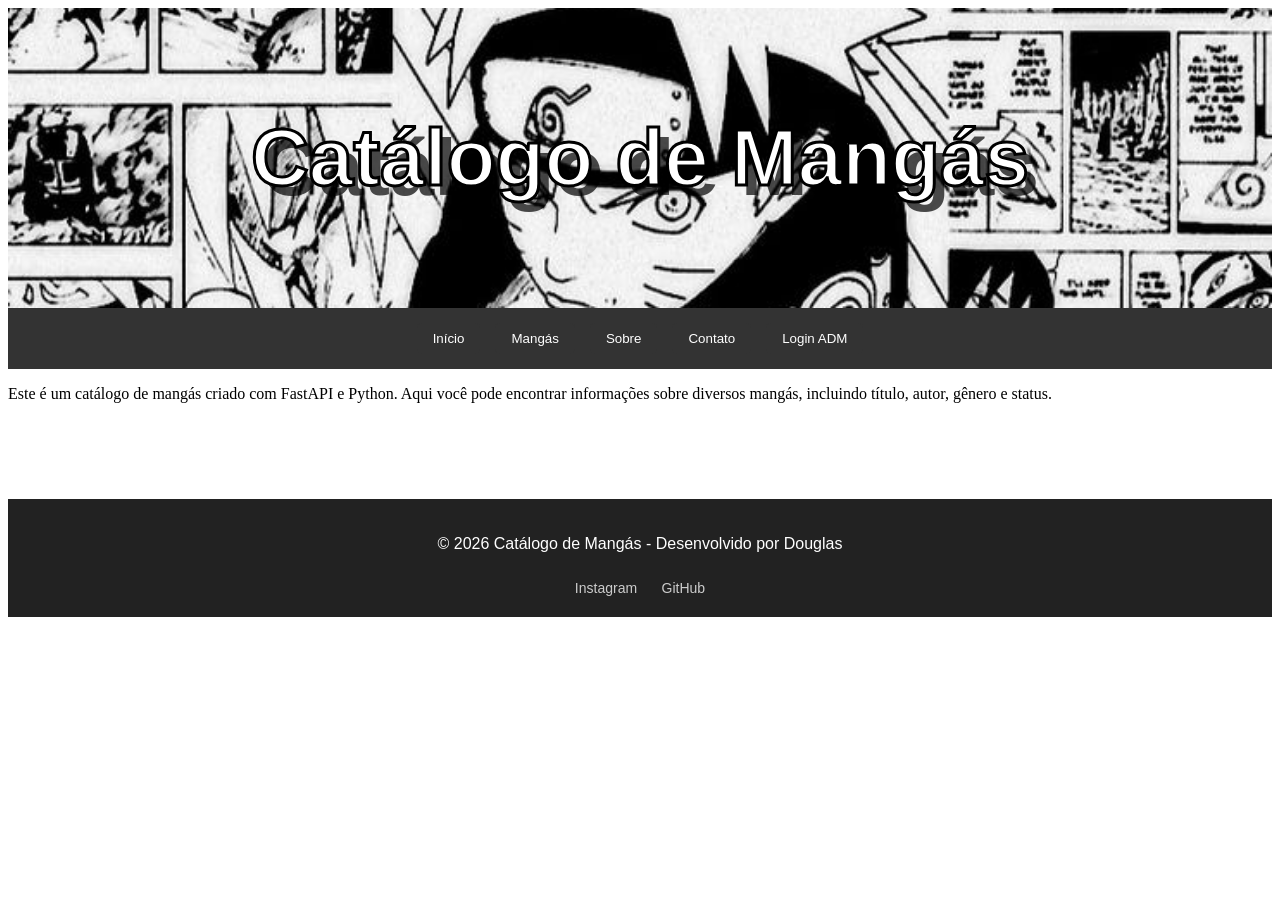
<file: index.html>
<!DOCTYPE html>
<html lang="pt-br">
<head>
    <meta charset="UTF-8">
    <meta name="viewport" content="width=device-width, initial-scale=1.0">
    <title>Document</title>
    <link rel="stylesheet" href="style.css">
</head>

<header class="banner-container">
    <h1>Catálogo de Mangás</h1>
</header>

<nav> 
 <button onclick="window.location.href='index.html'" id="inicio">Início</button> 
    <button onclick="window.location.href='mangas.html'" id="mangas">Mangás</button> 
    <button onclick="window.location.href='sobre.html'" id="sobre">Sobre</button>
    <button onclick="window.location.href='contato.html'" id="contato">Contato</button>
   <button id="btn-login-adm">Login ADM</button>
    <button onclick="window.location.href='admin.html'" id="cadastro">Cadastro</button> 
    
</nav>

<body>

    <p>Este é um catálogo de mangás criado com FastAPI e Python. 
        Aqui você pode encontrar informações sobre diversos mangás, incluindo título, autor, gênero e status.

    </p>
   
  <div id="carrossel-mangas" class="carrossel">
    
</div>
</body>
<footer>
    <div class="footer-content">
        <p>&copy; 2026 Catálogo de Mangás - Desenvolvido por Douglas</p>
        <div class="social-links">
            <a href="#">Instagram</a>
            <a href="#">GitHub</a>
        </div>
    </div>
</footer>
<script src="script.js"></script>
</html>
</file>
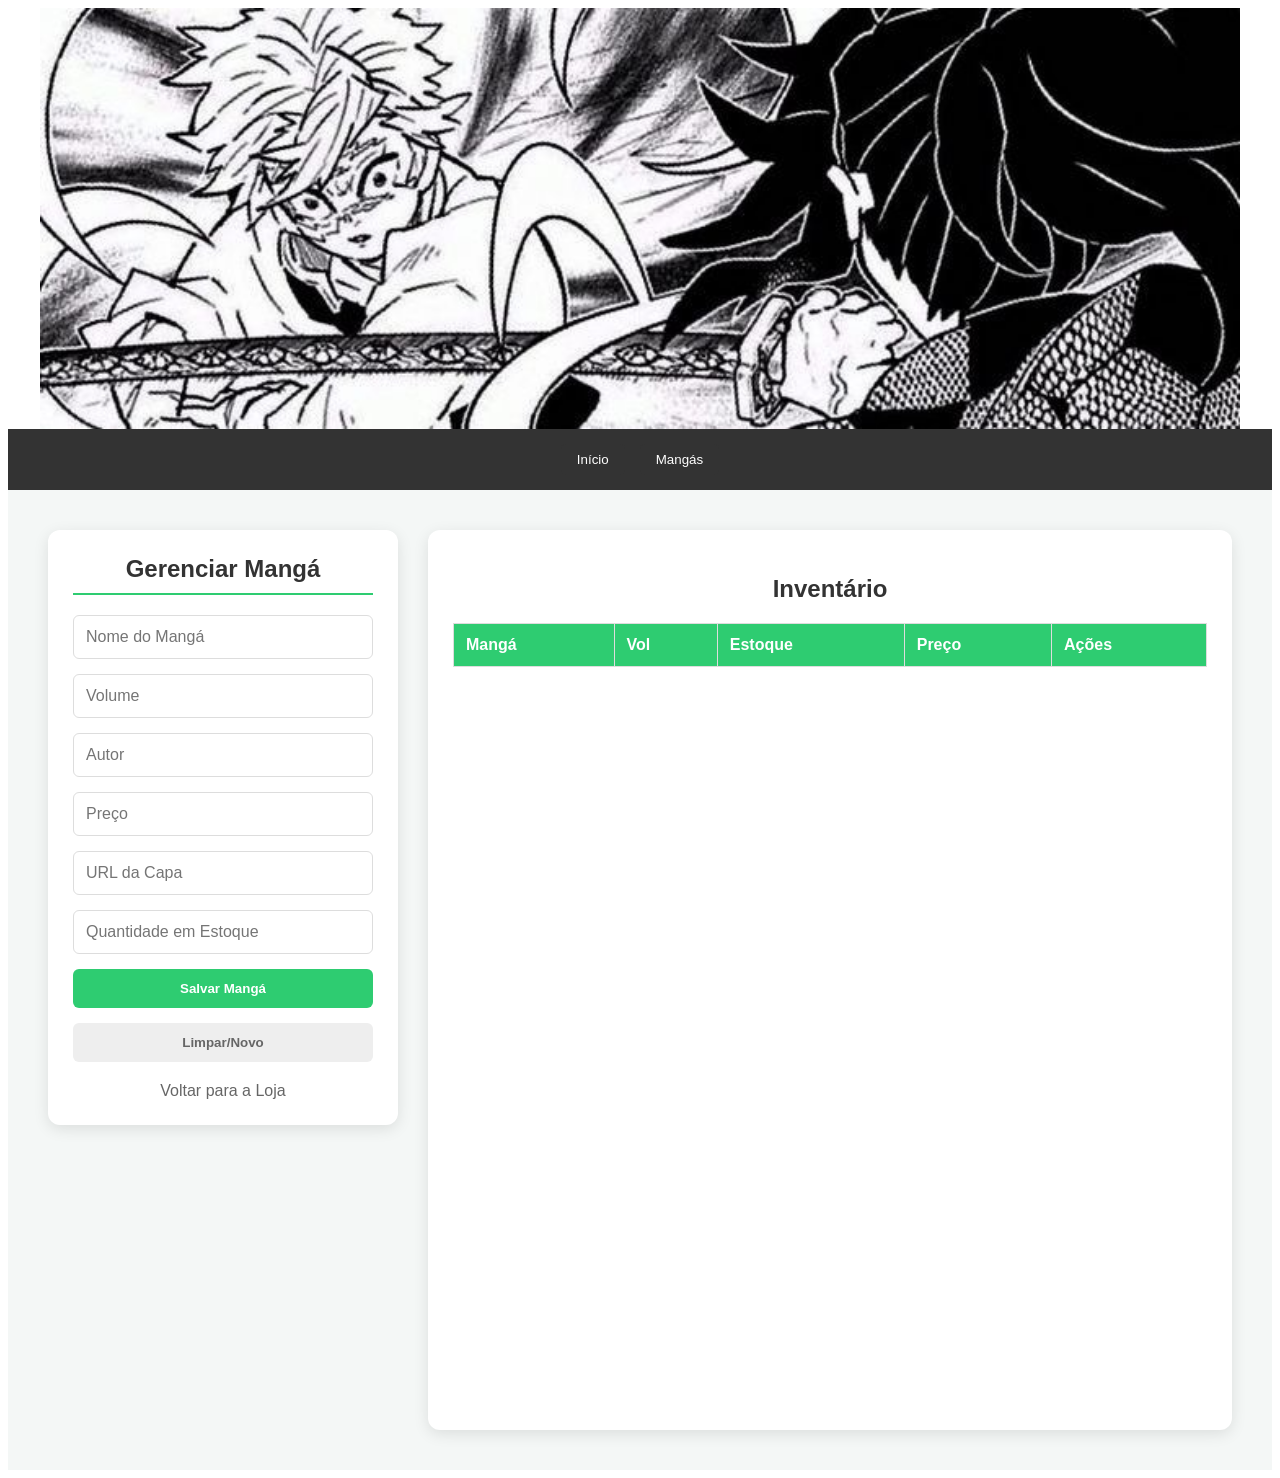
<file: admin.html>
<!DOCTYPE html>
<html lang="pt-br">
<head>
    <meta charset="UTF-8">
    <meta name="viewport" content="width=device-width, initial-scale=1.0">
    <title>Document</title>
    <link rel="stylesheet" href="admin.css">
</head>
<header>
    <a href="index.html" target="_self">
        <img src="assets/banners/banner_adm.jpg" alt="Banner do Mangá">
    </a>
</header>

<nav> 
    <button onclick="window.location.href='index.html'" id="inicio">Início</button> 
    <button id="mangas">Mangás</button> 
  
</nav>

<body>
<div class="admin-container">
    <section class="form-section">
        <h2>Gerenciar Mangá</h2>
        <form id="admin-form">
            <input type="hidden" id="manga-id"> <!-- Campo invisível para saber se estamos editando -->
            <input type="text" id="nome" placeholder="Nome do Mangá" required>
            <input type="number" id="volume" placeholder="Volume" required>
            <input type="text" id="autor" placeholder="Autor" required>
            <input type="number" id="preco" placeholder="Preço" step="0.01" required>
            <input type="text" id="capa" placeholder="URL da Capa">
            <input type="number" id="estoque" placeholder="Quantidade em Estoque" required>
            <button type="submit" id="btn-salvar">Salvar Mangá</button>
            <button type="button" id="btn-limpar">Limpar/Novo</button>
        </form>
        <a href="index.html">Voltar para a Loja</a>
    </section>

    <section class="list-section">
        <h2>Inventário</h2>
        <table>
            <thead>
                <tr>
                    <th>Mangá</th>
                    <th>Vol</th>
                    <th>Estoque</th>
                    <th>Preço</th>
                    <th>Ações</th>
                </tr>
            </thead>
            <tbody id="tabela-mangas">
                <!-- O JS vai preencher isso aqui -->
            </tbody>
        </table>
    </section>
</div>
</body>
<script src="admin.js"></script>
</html>
</file>
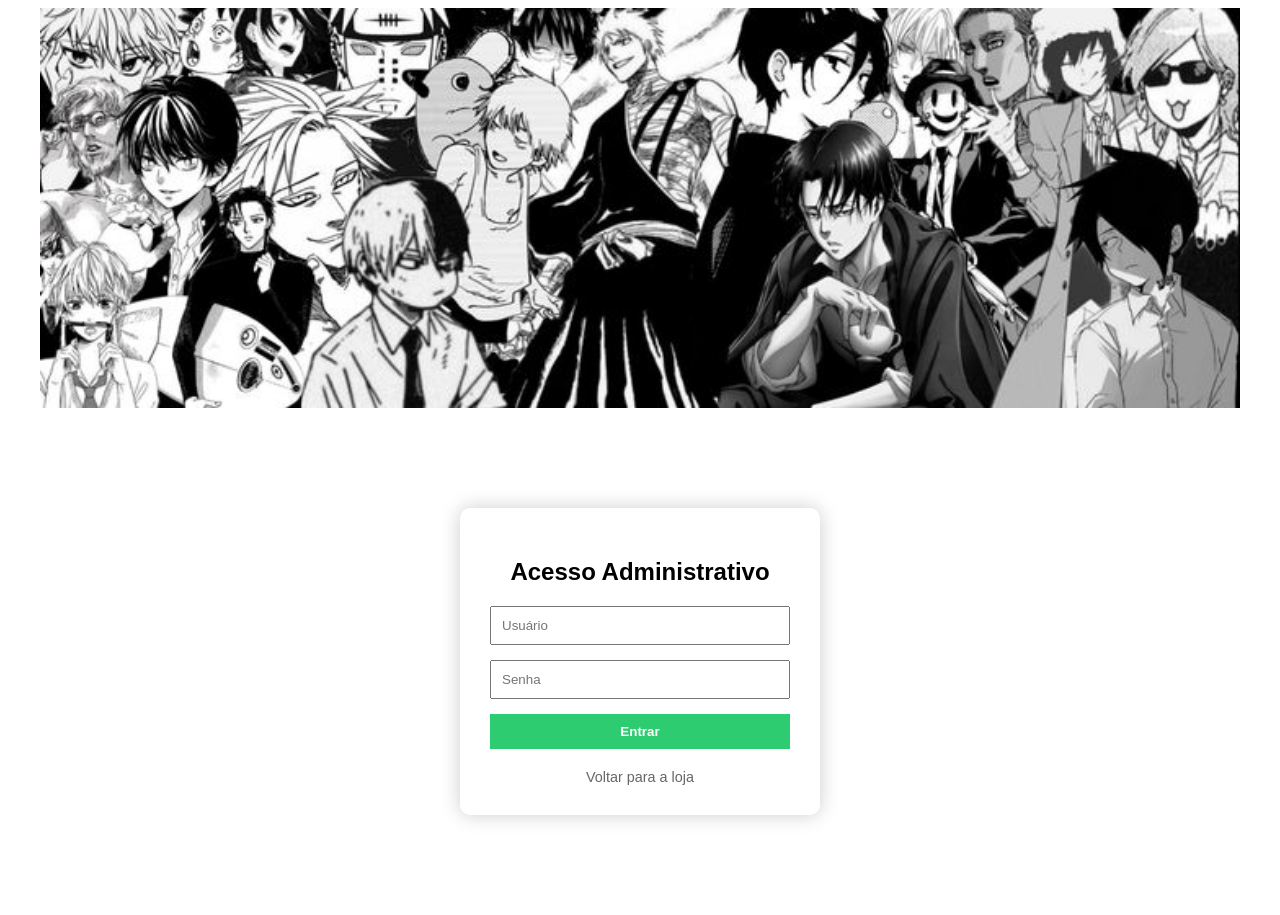
<file: login.html>
<!DOCTYPE html>
<html lang="pt-br">
<head>
    <meta charset="UTF-8">
    <title>Login ADM - Catálogo de Mangás</title>
    <link rel="stylesheet" href="style.css">
</head>
<header>
    <a href="index.html" target="_self">
        <img src="assets/banners/banner_mix.jpg" alt="Banner do Mangá">
    </a>
</header>
<body>
    <div class="login-container">
        <h2>Acesso Administrativo</h2>
        <form id="login-form">
            <input type="text" id="usuario" placeholder="Usuário" required>
            <input type="password" id="senha" placeholder="Senha" required>
            <button type="submit">Entrar</button>
        </form>
        <p id="erro-login" style="color: red; display: none;">Usuário ou senha incorretos!</p>
        <a href="index.html">Voltar para a loja</a>
    </div>
    <script src="login.js"></script>
</body>
</html>
</file>
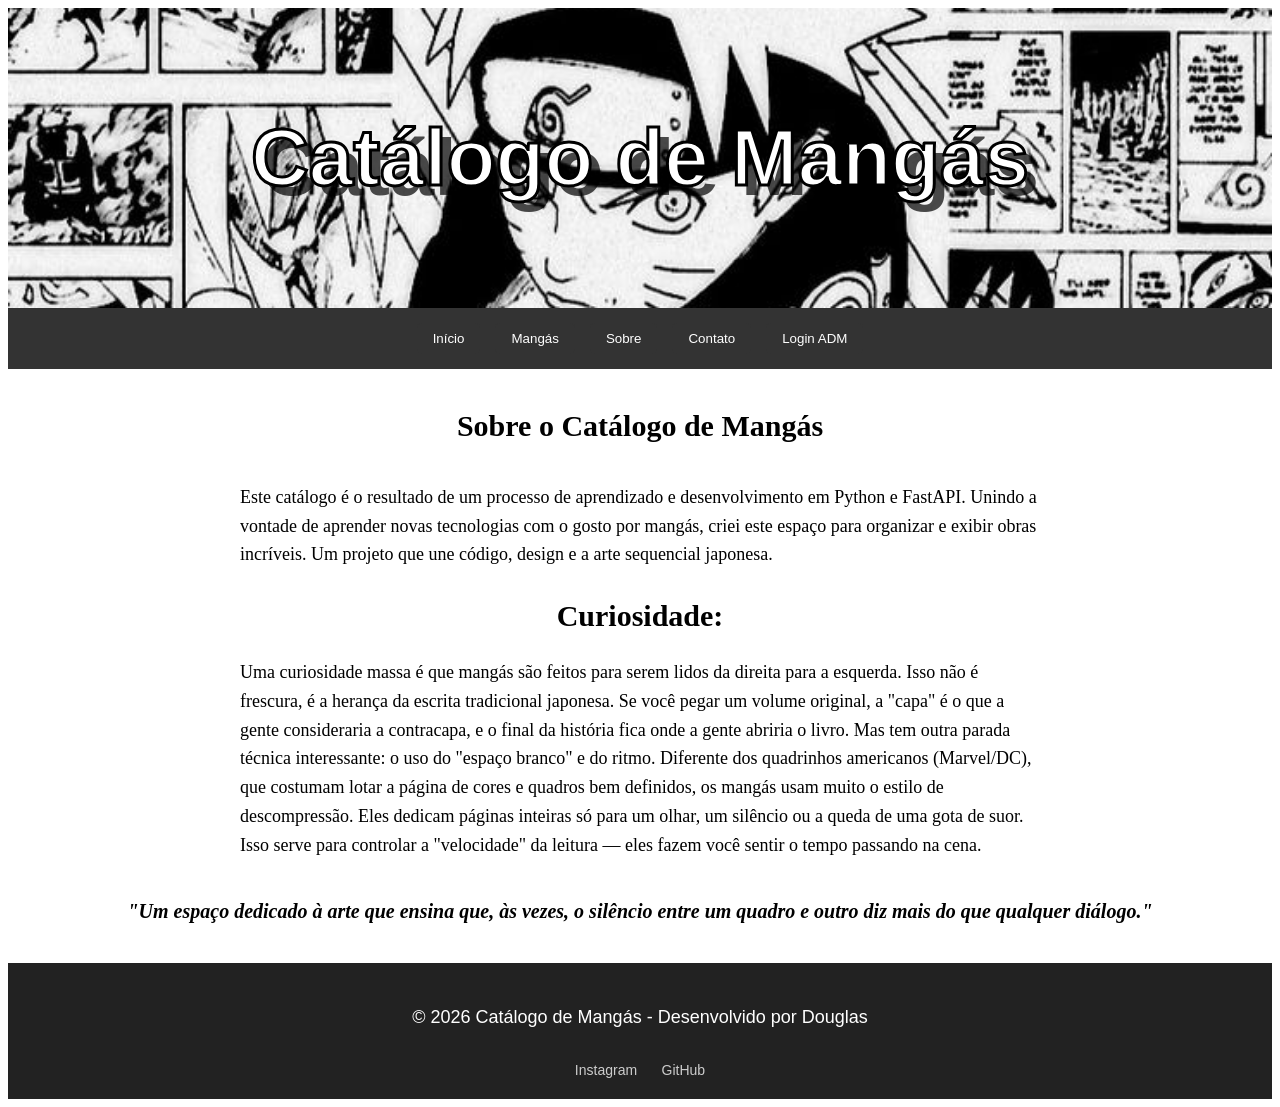
<file: sobre.html>
<!DOCTYPE html>
<html lang="pt-br">
<head>
    <meta charset="UTF-8">
    <meta name="viewport" content="width=device-width, initial-scale=1.0">
    <title>Document</title>
    <link rel="stylesheet" href="style.css">
    <style>
       
        p {
            max-width: 800px;
            margin: 20px auto;
            line-height: 1.6;
            font-size: 18px;
        }

        h2 {
            color: #000000;
            margin-top: 30px;
            text-align: center;
            font-size: 30px;
        }

        h3 {
            font-style: italic;
            color: #000000;            
            margin-top: 40px;
            text-align: center;
            font-size: 20px;
        }

        h4 {
            color: #000000;
            margin-top: 20px auto;
            text-align: center;
            font-size: 30px;
        }



    </style>
</head>

<header class="banner-container">
    <h1>Catálogo de Mangás</h1>
</header>

<nav> 
    <button onclick="window.location.href='index.html'" id="inicio">Início</button> 
    <button onclick="window.location.href='mangas.html'" id="mangas">Mangás</button> 
    <button onclick="window.location.href='sobre.html'" id="sobre">Sobre</button>
    <button onclick="window.location.href='contato.html'" id="contato">Contato</button>
   <button id="btn-login-adm">Login ADM</button>
    <button onclick="window.location.href='admin.html'" id="cadastro">Cadastro</button> 
    
</nav>

<body>
<h4>Sobre o Catálogo de Mangás</h4>
    <p>
        Este catálogo é o resultado de um processo de aprendizado e desenvolvimento em Python e FastAPI. 
        Unindo a vontade de aprender novas tecnologias com o gosto por mangás, criei este espaço para organizar 
        e exibir obras incríveis. Um projeto que une código, design e a arte sequencial japonesa.
    </p>
   <h2>Curiosidade:</h2>
    <p>
        Uma curiosidade massa é que mangás são feitos para serem lidos da direita para a esquerda. 
        Isso não é frescura, é a herança da escrita tradicional japonesa. Se você pegar um volume original, 
        a "capa" é o que a gente consideraria a contracapa, e o final da história fica onde a gente abriria o 
        livro. Mas tem outra parada técnica interessante: o uso do "espaço branco" e do ritmo. Diferente dos 
        quadrinhos americanos (Marvel/DC), que costumam lotar a página de cores e quadros bem definidos, os 
        mangás usam muito o estilo de descompressão. Eles dedicam páginas inteiras só para um olhar, 
        um silêncio ou a queda de uma gota de suor. Isso serve para controlar a "velocidade" da leitura — eles 
        fazem você sentir o tempo passando na cena.
    </p>

    <h3>"Um espaço dedicado à arte que ensina que, às vezes, o silêncio entre um quadro e outro diz mais do que qualquer diálogo."</h3>
    
  
    
</div>
</body>
<footer>
    <div class="footer-content">
        <p>&copy; 2026 Catálogo de Mangás - Desenvolvido por Douglas</p>
        <div class="social-links">
            <a href="#">Instagram</a>
            <a href="#">GitHub</a>
        </div>
    </div>
</footer>
<script src="script.js"></script>
</html>
</file>
<file: style.css>
header img {
    width: 100%;      /* Faz a imagem ocupar toda a largura da tela */
    max-width: 1200px; /* Impede que ela fique gigante em monitores muito largos */
    height: auto;     /* Mantém a proporção da imagem para não achatar */
    display: block;   /* Remove aquele espacinho branco que fica embaixo da imagem */
    margin: 0 auto;   /* Centraliza a imagem na página */
}

.banner-container {
    background-image: url('assets/banners/banner_naruto.jpg');
    background-size: cover;       /* Faz a imagem preencher tudo sem distorcer */
    background-position: center;  /* Centraliza a imagem */
    height: 300px;               /* Define a altura do seu banner */
    display: flex;               /* Ativa o Flexbox */
    justify-content: center;       /* Centraliza o texto horizontalmente */
    align-items: center;          /* Centraliza o texto verticalmente */
    color: rgb(255, 255, 255);                 /* Cor do texto para contrastar com a imagem */
    -webkit-text-stroke: #000000 3px; /* Contorno preto para o texto */
    text-shadow: 10px 10px  rgba(0, 0, 0, 0.7); /* Sombra para o texto não sumir na imagem */
    font-size: 40px;          /* Tamanho do texto */
    font-family: 'Segoe UI', Tahoma, Geneva, Verdana, sans-serif; /* Fonte do texto */
}

nav {
    display: flex;            /* Ativa o modo "flexível" */
    justify-content: center; /* Centraliza os botões na horizontal */
    gap: 15px;                /* Cria um espaço igual entre cada botão */
    background-color: #333;   /* Um cinza escuro para dar contraste */
    padding: 15px;            /* Espaço interno para a barra não ficar "apertada" */
}

nav button {
    padding: 8px 16px;        /* Deixa o botão mais gordinho e confortável */
    cursor: pointer;          /* Faz a setinha virar a "mãozinha" ao passar o mouse */
    border: none;             /* Tira aquela borda padrão feia do navegador */
    border-radius: 5px;       /* Arredonda levemente as pontas */
    background-color: #333;   /* Cor de fundo do botão */
    transition: 0.3s;        /* Faz a mudança de cor ser suave, não instantânea */
    color: white;              /* Cor do texto do botão */ 
}

nav button:hover {
    background-color: #ccc;  /* Muda a cor quando você passa o mouse por cima */
    color: #000000;              /* Muda a cor do texto para dar contraste */
}

#form-cadastro {
    background-color: #f4f4f4;
    padding: 20px;
    margin: 20px auto;
    width: 300px;
    border-radius: 10px;
    box-shadow: 0px 4px 10px rgba(0,0,0,0.1);
    text-align: center;
}

#manga-form input {
    display: block;
    width: 100%;
    margin-bottom: 10px;
    padding: 8px;
    box-sizing: border-box; /* Garante que o padding não estoure a largura */
}

button.btn.btn-primary{
  background-color: #4CAF50;
  border: none;
  color: white;
  padding: 15px 32px;
  text-align: center;
  text-decoration: none;
  display: inline-block;
  font-size: 16px;
  margin: 4px 2px;
  cursor: pointer;
}

.carrossel {
    display: flex;
    overflow-x: auto;
    gap: 20px;
    padding: 20px;
}

/* O Card do Mangá */
.manga-card {
    min-width: 180px;
    background-color: #fff;
    border-radius: 10px;
    box-shadow: 0 4px 8px rgba(0,0,0,0.1);
    text-align: center;
    padding: 10px;
    transition: transform 0.3s;
    color: #333; /* Cor do texto */
}

.manga-card:hover {
    transform: translateY(-10px); /* Sobe um pouquinho ao passar o mouse */
}

.manga-card img {
    width: 100%;
    height: 220px;
    object-fit: cover;
    border-radius: 8px;
}

.manga-card h3 {
    font-size: 1.1rem;
    margin: 10px 0 5px 0;
}

.manga-card p {
    font-size: 0.9rem;
    margin: 2px 0;
    color: #666;
}

.manga-card .preco {
    font-weight: bold;
    color: #2ecc71; /* Verde para o preço */
    font-size: 1.1rem;
    margin-top: 5px !important;
}

.login-container {
    width: 300px;
    margin: 100px auto;
    padding: 30px;
    background: #fff;
    border-radius: 10px;
    box-shadow: 0 0 20px rgba(0,0,0,0.2);
    text-align: center;
    font-family: sans-serif;
}

.login-container input {
    display: block;
    width: 100%;
    margin-bottom: 15px;
    padding: 10px;
    box-sizing: border-box;
}

.login-container button {
    width: 100%;
    padding: 10px;
    background-color: #2ecc71;
    color: white;
    border: none;
    cursor: pointer;
    font-weight: bold;
}

.login-container button:hover {
    background-color: #27ae60;
}

/* Estilizando o link de voltar */
.login-container a {
    display: block;           /* Faz ele ocupar a linha toda */
    margin-top: 20px;          /* Dá um espaço do botão de entrar */
    color: #666;               /* Cor cinza para ser discreto */
    text-decoration: none;     /* Remove aquele sublinhado feio */
    font-size: 0.9rem;
    transition: color 0.3s;    /* Suaviza a cor quando passa o mouse */
}

.login-container a:hover {
    color: #333;               /* Escurece um pouco no hover */
    text-decoration: underline; /* O sublinhado volta só no hover para dar feedback */
}

footer {
    background-color: #222; /* Cor escura para contrastar */
    color: white;
    text-align: center;
    padding: 20px 0;
    margin-top: 40px; /* Dá um espaço entre o conteúdo e o rodapé */
    font-family: Arial, sans-serif;
}

.footer-content {
    display: flex;
    flex-direction: column;
    align-items: center;
    gap: 10px;
}

.social-links a {
    color: #ccc;
    margin: 0 10px;
    text-decoration: none;
    font-size: 14px;
}

.social-links a:hover {
    color: white;
}
</file>
<file: admin.css>
header img {
    width: 100%;      /* Faz a imagem ocupar toda a largura da tela */
    max-width: 1200px; /* Impede que ela fique gigante em monitores muito largos */
    height: auto;     /* Mantém a proporção da imagem para não achatar */
    display: block;   /* Remove aquele espacinho branco que fica embaixo da imagem */
    margin: 0 auto;   /* Centraliza a imagem na página */
}

nav {
    display: flex;            /* Ativa o modo "flexível" */
    justify-content: center; /* Centraliza os botões na horizontal */
    gap: 15px;                /* Cria um espaço igual entre cada botão */
    background-color: #333;   /* Um cinza escuro para dar contraste */
    padding: 15px;            /* Espaço interno para a barra não ficar "apertada" */
}

nav button {
    padding: 8px 16px;        /* Deixa o botão mais gordinho e confortável */
    cursor: pointer;          /* Faz a setinha virar a "mãozinha" ao passar o mouse */
    border: none;             /* Tira aquela borda padrão feia do navegador */
    border-radius: 5px;       /* Arredonda levemente as pontas */
    background-color: #333;   /* Cor de fundo do botão */
    transition: 0.3s;        /* Faz a mudança de cor ser suave, não instantânea */
    color: white;              /* Cor do texto do botão */ 
}

nav button:hover {
    background-color: #ccc;  /* Muda a cor quando você passa o mouse por cima */
    color: #000000;              /* Muda a cor do texto para dar contraste */
}

 /* Layout Principal do Admin */
.admin-container {
    display: grid;
    grid-template-columns: 350px 1fr; /* Formulário fixo na esquerda, tabela expande na direita */
    gap: 30px;
    padding: 40px;
    font-family: 'Segoe UI', Tahoma, Geneva, Verdana, sans-serif;
    background-color: #f4f7f6;
    min-height: 100vh;
}
.admin-container a {
    color: #666;            /* Muda a cor do azul para cinza */
    text-decoration: none;  /* Remove o sublinhado */
    text-align: center;     /* Centraliza o texto */
    display: inline-block; /* Permite que a margem funcione */
    margin-top: 20px;      /* Ajuste esse valor até ficar na altura que você quer */
    color: #666;
    text-decoration: none;
}

.admin-container a:hover {
    color: #333;               /* Escurece um pouco no hover */
    text-decoration: underline; /* O sublinhado volta só no hover para dar feedback */
}

/* Seção do Formulário */
.form-section {
    background: white;
    padding: 25px;
    border-radius: 12px;
    box-shadow: 0 4px 15px rgba(0,0,0,0.1);
    height: fit-content;
    position: sticky; /* O formulário fica parado enquanto você rola a tabela */
    top: 40px;
    text-align: center;
}

.form-section h2 {
    margin-top: 0;
    color: #333;
    border-bottom: 2px solid #2ecc71;
    padding-bottom: 10px;
    margin-bottom: 20px;
    text-align: center;
}

.form-section form {
    display: flex;
    flex-direction: column;
    gap: 15px;
}

.form-section input {
    padding: 12px;
    border: 1px solid #ddd;
    border-radius: 6px;
    font-size: 1rem;
}

.form-section button {
    padding: 12px;
    border: none;
    border-radius: 6px;
    font-weight: bold;
    cursor: pointer;
    transition: 0.3s;
}

#btn-salvar {
    background-color: #2ecc71;
    color: white;
}

#btn-salvar:hover {
    background-color: #27ae60;
}

#btn-limpar {
    background-color: #eee;
    color: #666;
}

#btn-limpar:hover {
    background-color: #ddd;
}

/* Seção da Tabela/Inventário */
.list-section {
    background: white;
    padding: 25px;
    border-radius: 12px;
    box-shadow: 0 4px 15px rgba(0,0,0,0.1);
    text-align: center;
}

.list-section h2 {
    color: #333;
    margin-bottom: 20px;
}

table {
    width: 100%;
    border-collapse: collapse;
    text-align: left;
}

th, td {
    padding: 12px;
    border: 1px solid #ddd;
}

th {
    background-color: #2ecc71;
    color: white;
}

tr:nth-child(even) {
    background-color: #f2f2f2;
}

tr:hover {
    background-color: #ddd;
}

/* Estilo geral para os botões de ação na tabela */
.btn-edit, .btn-delete {
    padding: 6px 12px;
    border: none;
    border-radius: 4px;
    cursor: pointer;
    font-weight: bold;
    transition: background 0.3s ease;
    margin: 4px;
    font-size: 12px;
}

/* Botão Editar - Azul ou Amarelo */
.btn-edit {
    background-color: #3498db;
    color: white;
}

.btn-edit:hover {
    background-color: #2980b9;
}

/* Botão Excluir - Vermelho */
.btn-delete {
    background-color: #e74c3c;
    color: white;
}

.btn-delete:hover {
    background-color: #c0392b;
}
</file>
